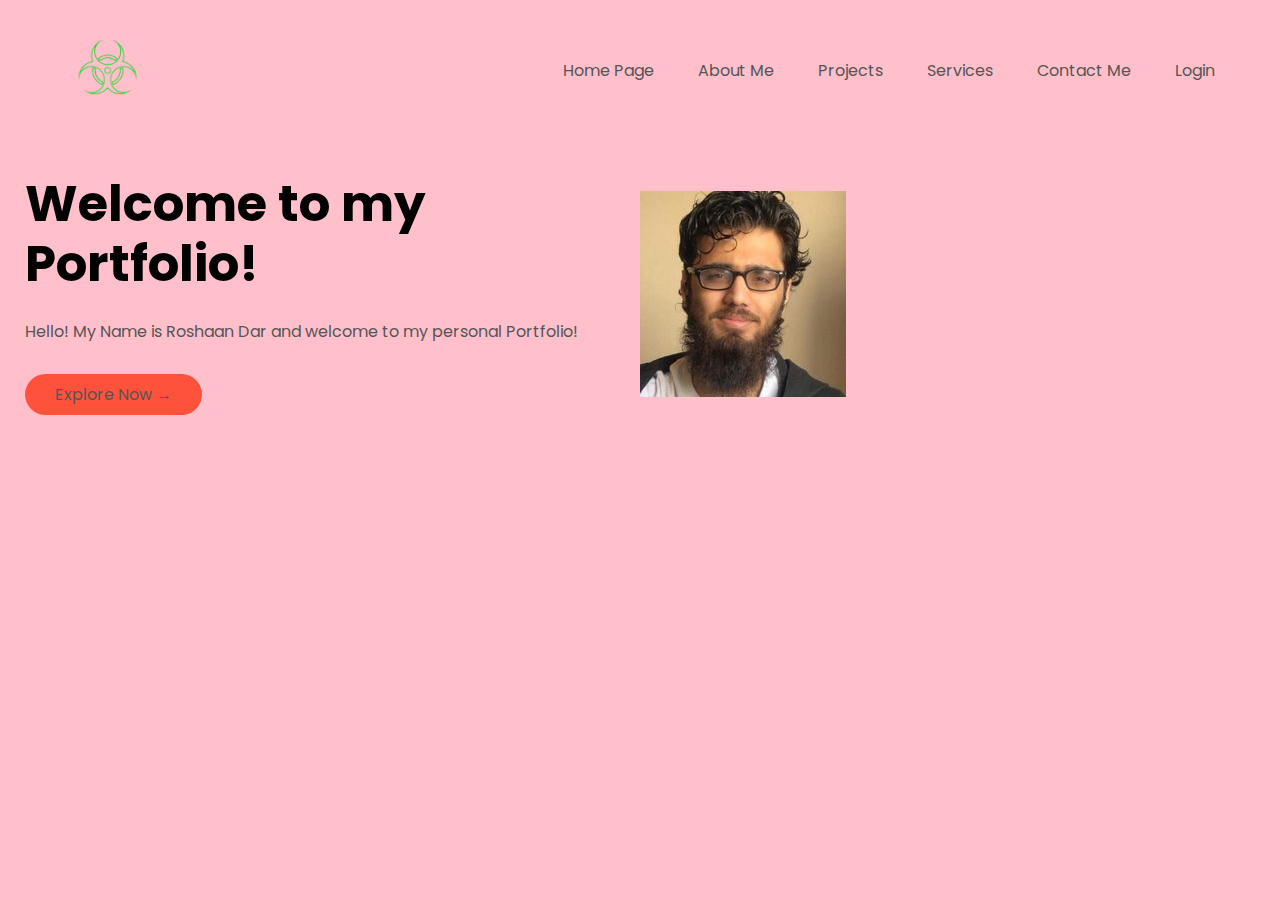
<file: index.html>
<!-- Name: Roshaan Dar
File Name: index.html
Student No. 300951398
Date: 10/23/2021 -->





<!DOCTYPE html>
<html lang="en">

<head>
    <meta charset="UTF-8">
    <meta http-equiv="X-UA-Compatible" content="IE=edge">
    <meta name="viewport" content="width=device-width, initial-scale=1.0">
    <title>Website</title>
    <link rel="stylesheet" href="./style/style.css" media="all">
    <link rel="preconnect" href="https://fonts.googleapis.com">
    <link rel="preconnect" href="https://fonts.gstatic.com" crossorigin>
    <link href="https://fonts.googleapis.com/css2?family=Poppins:wght@200;300;400;500;600;700&display=swap" 
    rel="stylesheet">
    <link rel="stylesheet" href="https://cdnjs.cloudflare.com/ajax/libs/font-awesome/5.15.2/css/all.min.css"/>
</head>

<body>
    <div class="header">
        <div class="container">
            <div class="navbar">
                <div class="logo">
                    <img src="/Form/imges/toxic.png-removebg-preview.png" alt="logo" width="125px">
                    <!-- if you dont put width it will show his real size which is big -->
                </div>
                <nav>

                    <ul>
                        <li><a href="#">Home Page</a></li>
                        <li><a href="/aboutme.html">About Me</a></li>
                        <li><a href="/projects.html">Projects</a></li>
                        <li><a href="/services.html">Services</a></li>
                        <li><a href="/contactme.html">Contact Me</a></li>
                        <li><a href="/login.html">Login</a></li>
                    </ul>
                </nav>
                <!-- <img src="./imges/" width="30px" height="30px" alt="basket"> -->
            </div>
            <div class="row">
                <div class="col-2">
                    <h1>Welcome to my Portfolio!</h1>
                    <p>Hello! My Name is Roshaan Dar and welcome to my personal Portfolio!</p>
                    <a href="#" class="btn">Explore Now &#8594;</a>

                </div>
                <div class="col-2">
                    <img class="roshaan" src="/Form/imges/roshaan.jpg"> 
                </div>

            </div>
        </div>
    </div>










</body>
</html>
</file>
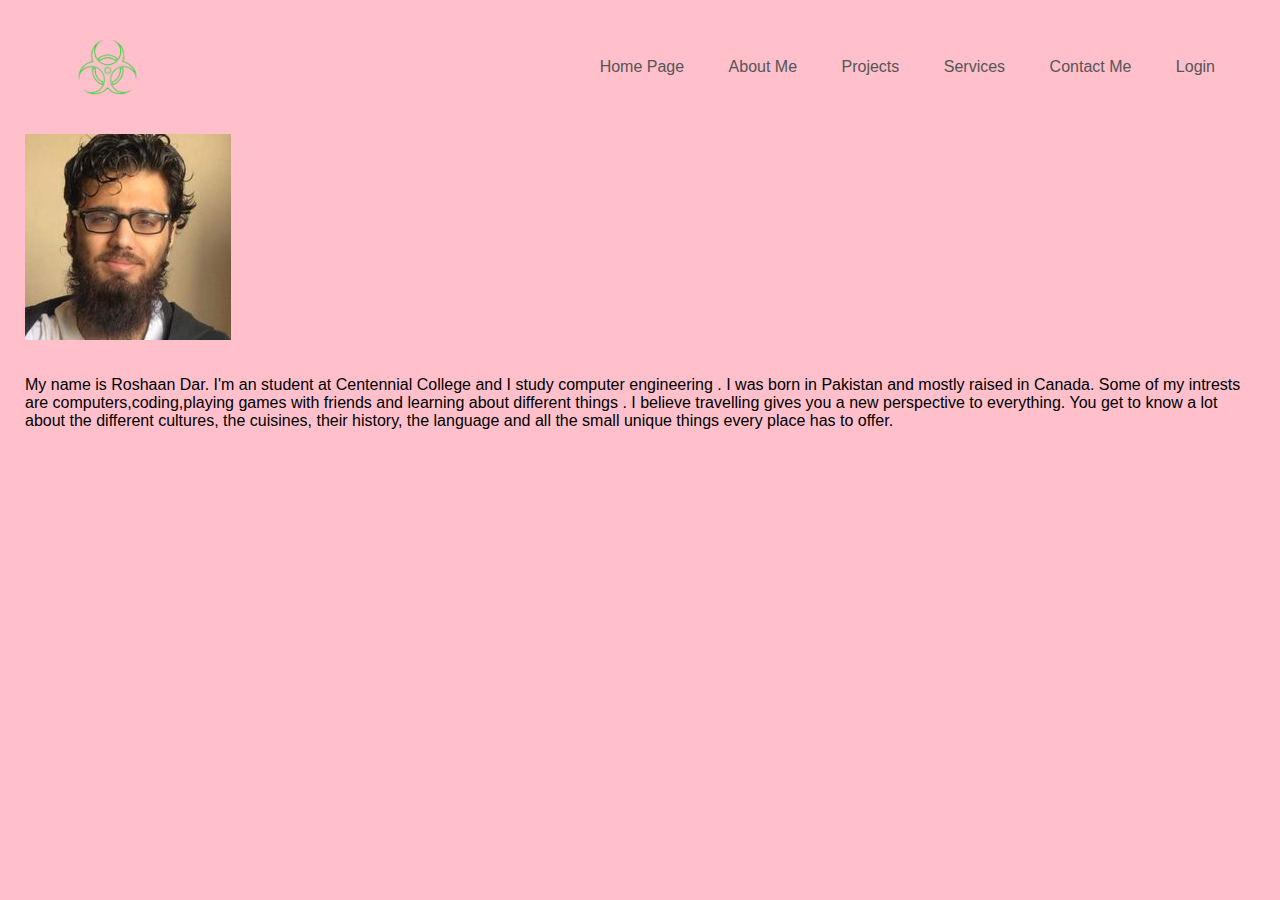
<file: aboutme.html>
<!-- Name: Roshaan Dar
File Name: aboutme.html
Student No. 300951398
Date: 10/23/2021 -->

<html>
    <head>

        <link rel="stylesheet" href="/aboutme.css">
    </head>
    <body>
        <div class="header">
            <div class="container">
                <div class="navbar">
                    <div class="logo">
                        <img src="/Form/imges/toxic.png-removebg-preview.png" alt="logo" width="125px">
                        <!-- if you dont put width it will show his real size which is big -->
                    </div>
                    <nav>

                        <ul>
                            <li><a href="/index.html">Home Page</a></li>
                            <li><a href="#">About Me</a></li>
                            <li><a href="/projects.html">Projects</a></li>
                            <li><a href="/services.html">Services</a></li>
                            <li><a href="/contactme.html">Contact Me</a></li>
                            <li><a href="/login.html">Login</a></li>
                        </ul>
                    </nav>

                 <div>



                    
              

                 </div>
                


                    <!-- <img src="./imges/" width="30px" height="30px" alt="basket"> -->
                </div>

                <td class="teed">
                    <img class="roshaan" src="/Form/imges/roshaan.jpg" alt=""><br><br><br>
                    My name is Roshaan Dar. I'm an student at Centennial College and I study computer engineering . 
                    I was born in Pakistan and mostly raised in Canada. 
         
                     Some of my intrests are computers,coding,playing games 
                     with friends and learning about different things . I believe travelling gives you a new perspective to everything. You get to know a lot about the different cultures, the cuisines, their history, the language and all the small unique things every place has to offer.
                </td>



                
                <!-- <div class="row">
                    <div class="col-2">
                        <h1>Welcome to my Portfolio!</h1>
                        <p>Hello! My Name is Roshaan Dar and welcome to my personal Portfolio!</p>
                        <a href="#" class="btn">Explore Now &#8594;</a>
    
                    </div>
                    <div class="col-2">
                        <img class="roshaan" src="./imges/roshaan.jpg"> 
                    </div>
    
                </div> -->
            </div>
        </div>
    
    
    
    
    
    
    
    
    
    
    </body>
</html>
</file>
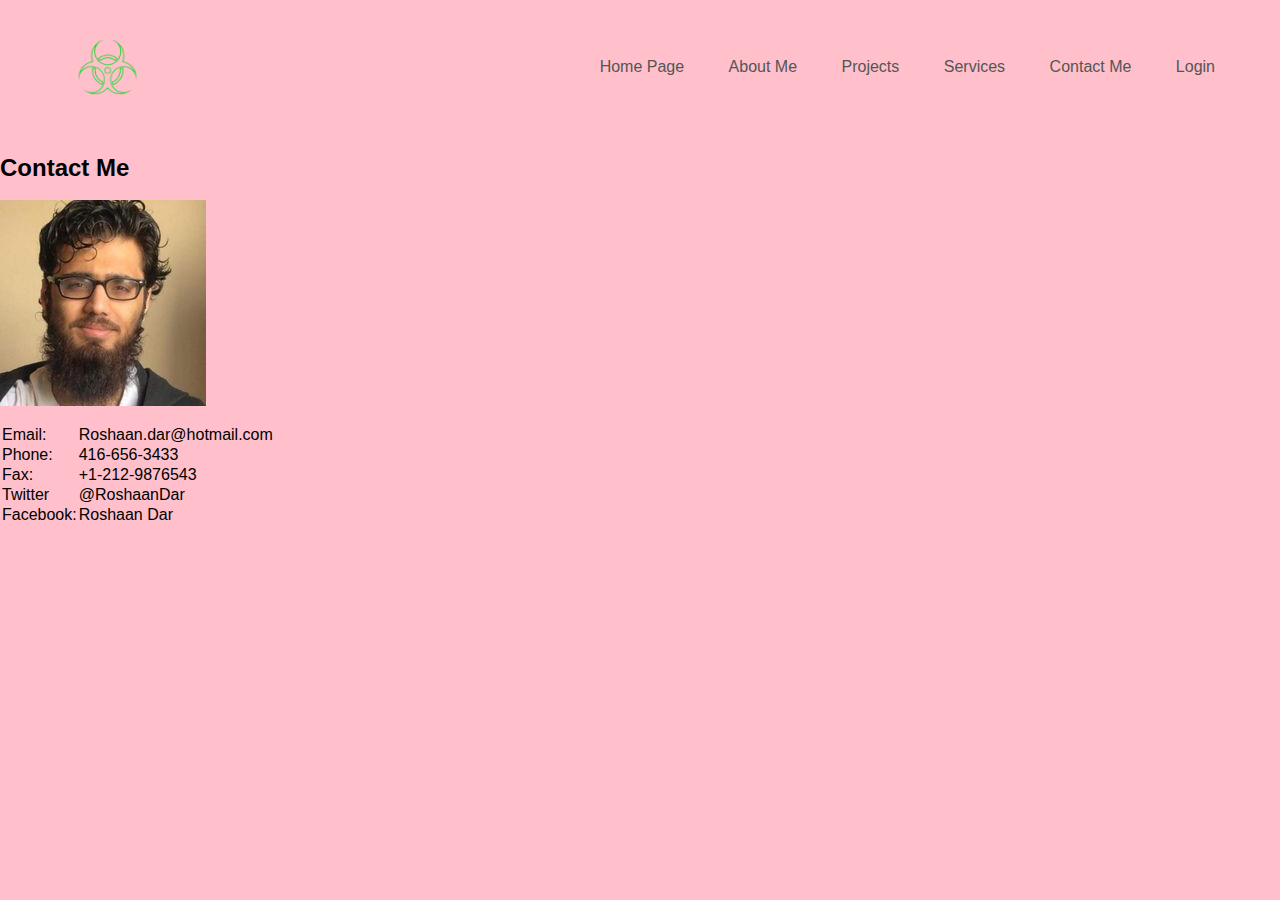
<file: contactme.html>
<!-- Name: Roshaan Dar
File Name: contactme.html
Student No. 300951398
Date: 10/23/2021 -->

<html>
    <head>

        <link rel="stylesheet" href="/aboutme.css">
    </head>
    <body>
        <div class="header">
            <div class="container">
                <div class="navbar">
                    <div class="logo">
                        <img src="/Form/imges/toxic.png-removebg-preview.png" alt="logo" width="125px">
                        <!-- if you dont put width it will show his real size which is big -->
                    </div>
                    <nav>

                        <ul>
                            <li><a href="/index.html">Home Page</a></li>
                            <li><a href="/aboutme.html">About Me</a></li>
                            <li><a href="/projects.html">Projects</a></li>
                            <li><a href="/services.html">Services</a></li>
                            <li><a href="#">Contact Me</a></li>
                            <li><a href="/login.html">Login</a></li>
                        </ul>
                    </nav>

                 <div>



                    
              

                 </div>
                


                </div>


                


       
                
              
            </div>

            <div style="padding-top: 20px;">
                <h2>Contact Me</h2> <br>
                <img src="/Form/imges/roshaan.jpg" />
                <br>
                <table>
                    <br>
                    <tr> 
                        <td>Email:</td>
                        <td>Roshaan.dar@hotmail.com</td>
                    </tr>
    
                    <tr> 
                        <td>Phone: </td>
                        <td>416-656-3433</td>
                    </tr>
    
                    <tr> 
                        <td>Fax:</td>
                        <td>+1-212-9876543</td>
                    </tr>
    
                    <tr> 
                        <td>Twitter</td>
                        <td>@RoshaanDar</td>
                    </tr>
    
                    <tr> 
                        <td>Facebook:</td>
                        <td>Roshaan Dar </td>
                    </tr>
                  
                </table>
            </div>

            
        </div>


    
    
    
    
    
    </body>
</html>
</file>
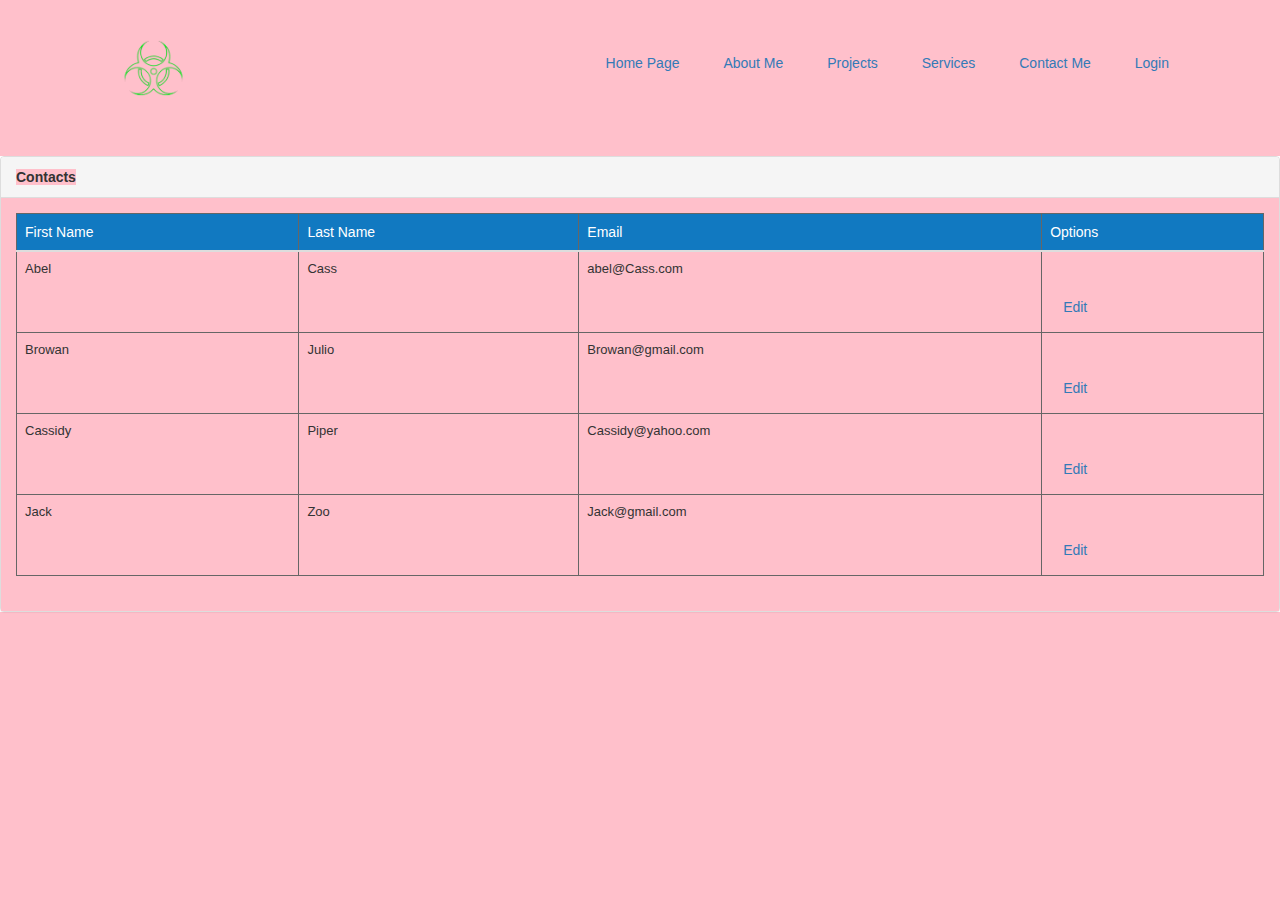
<file: editable.html>
<!-- Name: Roshaan Dar
File Name: editable.html
Student No. 300951398
Date: 10/23/2021 -->


<!DOCTYPE HTML PUBLIC ".//W3C//DTD HTML 4.01 Transitional//EN" "http://www.w3.org/TR/html/loose.dtd">

<html>
    <head>

        <link rel="stylesheet" href="/aboutme.css">
    </head>
    <body>
        <div class="header">
            <div class="container">
                <div class="navbar">
                    <div class="logo">
                        <img src="/Form/imges/toxic.png-removebg-preview.png" alt="logo" width="125px">
                        <!-- if you dont put width it will show his real size which is big -->
                    </div>
                    <nav>

                        <ul>
                            <li><a href="/index.html">Home Page</a></li>
                            <li><a href="/aboutme.html">About Me</a></li>
                            <li><a href="/projects.html">Projects</a></li>
                            <li><a href="/services.html">Services</a></li>
                            <li><a href="/contactme.html">Contact Me</a></li>
                            <li><a href="/login.html">Login</a></li>
                        </ul>
                    </nav>

                 <div>



                    
              

                 </div>
                


                  
                </div>
            </div>
        </div>
    
    
    
    
    
    
    
    
    
    
    </body>
</html>

<HTML>

<HEAD>
<title>
    Business Contacts
</title>
<meta http-equiv="Content.Type" content="text/html; charset=UTF-8" />
<style>
    table{ font-family: sans-serif;}
    table,td,th
    {

        border-collapse: collapse;
        border: 1px solid black;
    }
    
    table
    {
        border: 1px solid #666;
        border-collapse: collapse;
        font-size: 13px;
    }
    table th
    {
        border: 1px solid #666;
        padding: 3pxx 10px;
        background: #1179c1;
        color: #FFFFFF;
        font-weight: normal;
        font-size: 14px;
    }

    table td{

        border: 1px solid #666;
        padding: 5px;
    }
    </style>
</HEAD>
<BODY>
    <!-- <table id="export" border="1">
        <tr><th>ID</th><th>Name</th><th>Details</th></tr>
        <tr contenteditable="true"><td>1</td><td>Advance Talktime</td><td>[phone_v2]Mobile:52141<br/>[email_v2]Home:advtalk@hotmail.com<br/></td></tr>
        <tr contenteditable="true"><td>2</td><td>Chand Bro Kantamnei</td><td>[phone_v2]Mobile:+123131313<br/>[phone_v2]Mobile2:12312313123<br/>[email_v2]Home:advtalk@hotmail.com<br/></td></tr>
        <tr contenteditable="true"><td>1</td><td>Advance Talktime</td><td>[phone_v2]Mobile:52141<br/>[email_v2]Home:advtalk@hotmail.com<br/></td></tr>
        <tr contenteditable="true"><td>1</td><td>Advance Talktime</td><td>[phone_v2]Mobile:52141<br/>[email_v2]Home:advtalk@hotmail.com<br/></td></tr>
        </table> -->

        <link rel="stylesheet" href="https://cdnjs.cloudflare.com/ajax/libs/twitter-bootstrap/3.3.5/css/bootstrap.min.css">
<script src="https://cdnjs.cloudflare.com/ajax/libs/jquery/2.1.4/jquery.min.js"></script>
 


<script type="text/javascript">
$(document).ready(function($)
{
	//ajax row data
	var ajax_data =
	[
		{fname:"Abel", lname:"Cass", email:"abel@Cass.com"}, 
		{fname:"Browan", lname:"Julio", email:"Browan@gmail.com"},
		{fname:"Cassidy", lname:"Piper", email:"Cassidy@yahoo.com"},
		{fname:"Jack", lname:"Zoo", email:"Jack@gmail.com"},
	]



	var random_id = function  () 
	{
		var id_num = Math.random().toString(9).substr(2,3);
		var id_str = Math.random().toString(36).substr(2);
		
		return id_num + id_str;
	}


	//--->create data table > start
	var tbl = '';
	tbl +='<table class="table table-hover">'

		//--->create table header > start
		tbl +='<thead>';
			tbl +='<tr>';
			tbl +='<th>First Name</th>';
			tbl +='<th>Last Name</th>';
			tbl +='<th>Email</th>';
			tbl +='<th>Options</th>';
			tbl +='</tr>';
		tbl +='</thead>';
		//--->create table header > end

		
		//--->create table body > start
		tbl +='<tbody>';

			//--->create table body rows > start
			$.each(ajax_data, function(index, val) 
			{
				//you can replace with your database row id
				var row_id = random_id();

				//loop through ajax row data
				tbl +='<tr row_id="'+row_id+'">';
					tbl +='<td ><div class="row_data" edit_type="click" col_name="fname">'+val['fname']+'</div></td>';
					tbl +='<td ><div class="row_data" edit_type="click" col_name="lname">'+val['lname']+'</div></td>';
					tbl +='<td ><div class="row_data" edit_type="click" col_name="email">'+val['email']+'</div></td>';

					//--->edit options > start
					tbl +='<td>';
					 
						tbl +='<span class="btn_edit" > <a href="#" class="btn btn-link " row_id="'+row_id+'" > Edit</a> </span>';

						//only show this button if edit button is clicked
						tbl +='<span class="btn_save"> <a href="#" class="btn btn-link"  row_id="'+row_id+'"> Save</a> | </span>';
						tbl +='<span class="btn_cancel"> <a href="#" class="btn btn-link" row_id="'+row_id+'"> Cancel</a> | </span>';

					tbl +='</td>';
					//--->edit options > end
					
				tbl +='</tr>';
			});

			//--->create table body rows > end

		tbl +='</tbody>';
		//--->create table body > end

	tbl +='</table>'	
	//--->create data table > end

	//out put table data
	$(document).find('.tbl_user_data').html(tbl);

	$(document).find('.btn_save').hide();
	$(document).find('.btn_cancel').hide(); 


	//--->make div editable > start
	$(document).on('click', '.row_data', function(event) 
	{
		event.preventDefault(); 

		if($(this).attr('edit_type') == 'button')
		{
			return false; 
		}

		//make div editable
		$(this).closest('div').attr('contenteditable', 'true');
		//add bg css
		$(this).addClass('bg-warning').css('padding','5px');

		$(this).focus();
	})	
	//--->make div editable > end


	//--->save single field data > start
	$(document).on('focusout', '.row_data', function(event) 
	{
		event.preventDefault();

		if($(this).attr('edit_type') == 'button')
		{
			return false; 
		}

		var row_id = $(this).closest('tr').attr('row_id'); 
		
		var row_div = $(this)				
		.removeClass('bg-warning') //add bg css
		.css('padding','')

		var col_name = row_div.attr('col_name'); 
		var col_val = row_div.html(); 

		var arr = {};
		arr[col_name] = col_val;

		//use the "arr"	object for your ajax call
		$.extend(arr, {row_id:row_id});

		//out put to show
		$('.post_msg').html( '<pre class="bg-success">'+JSON.stringify(arr, null, 2) +'</pre>');
		
	})	
	//--->save single field data > end

 
	//--->button > edit > start	
	$(document).on('click', '.btn_edit', function(event) 
	{
		event.preventDefault();
		var tbl_row = $(this).closest('tr');

		var row_id = tbl_row.attr('row_id');

		tbl_row.find('.btn_save').show();
		tbl_row.find('.btn_cancel').show();

		//hide edit button
		tbl_row.find('.btn_edit').hide(); 

		//make the whole row editable
		tbl_row.find('.row_data')
		.attr('contenteditable', 'true')
		.attr('edit_type', 'button')
		.addClass('bg-warning')
		.css('padding','3px')

		//--->add the original entry > start
		tbl_row.find('.row_data').each(function(index, val) 
		{  
			//this will help in case user decided to click on cancel button
			$(this).attr('original_entry', $(this).html());
		}); 		
		//--->add the original entry > end

	});
	//--->button > edit > end


	//--->button > cancel > start	
	$(document).on('click', '.btn_cancel', function(event) 
	{
		event.preventDefault();

		var tbl_row = $(this).closest('tr');

		var row_id = tbl_row.attr('row_id');

		//hide save and cacel buttons
		tbl_row.find('.btn_save').hide();
		tbl_row.find('.btn_cancel').hide();

		//show edit button
		tbl_row.find('.btn_edit').show();

		//make the whole row editable
		tbl_row.find('.row_data')
		.attr('edit_type', 'click')
		.removeClass('bg-warning')
		.css('padding','') 

		tbl_row.find('.row_data').each(function(index, val) 
		{   
			$(this).html( $(this).attr('original_entry') ); 
		});  
	});
	//--->button > cancel > end

	
	//--->save whole row entery > start	
	$(document).on('click', '.btn_save', function(event) 
	{
		event.preventDefault();
		var tbl_row = $(this).closest('tr');

		var row_id = tbl_row.attr('row_id');

		
		//hide save and cacel buttons
		tbl_row.find('.btn_save').hide();
		tbl_row.find('.btn_cancel').hide();

		//show edit button
		tbl_row.find('.btn_edit').show();


		//make the whole row editable
		tbl_row.find('.row_data')
		.attr('edit_type', 'click')
		.removeClass('bg-warning')
		.css('padding','') 

		//--->get row data > start
		var arr = {}; 
		tbl_row.find('.row_data').each(function(index, val) 
		{   
			var col_name = $(this).attr('col_name');  
			var col_val  =  $(this).html();
			arr[col_name] = col_val;
		});
		//--->get row data > end

		//use the "arr"	object for your ajax call
		$.extend(arr, {row_id:row_id});

		//out put to show
		$('.post_msg').html( '<pre class="bg-success">'+JSON.stringify(arr, null, 2) +'</pre>')
		 

	});
	//--->save whole row entery > end


}); 
</script>

 

<div class="panel panel-default">
  <div class="panel-heading"><b> Contacts </b> </div>

  <div class="panel-body">
	
	<div class="tbl_user_data"></div>

  </div>

</div>

 



  </div>
</div>
</BODY>
</HTML>
</file>
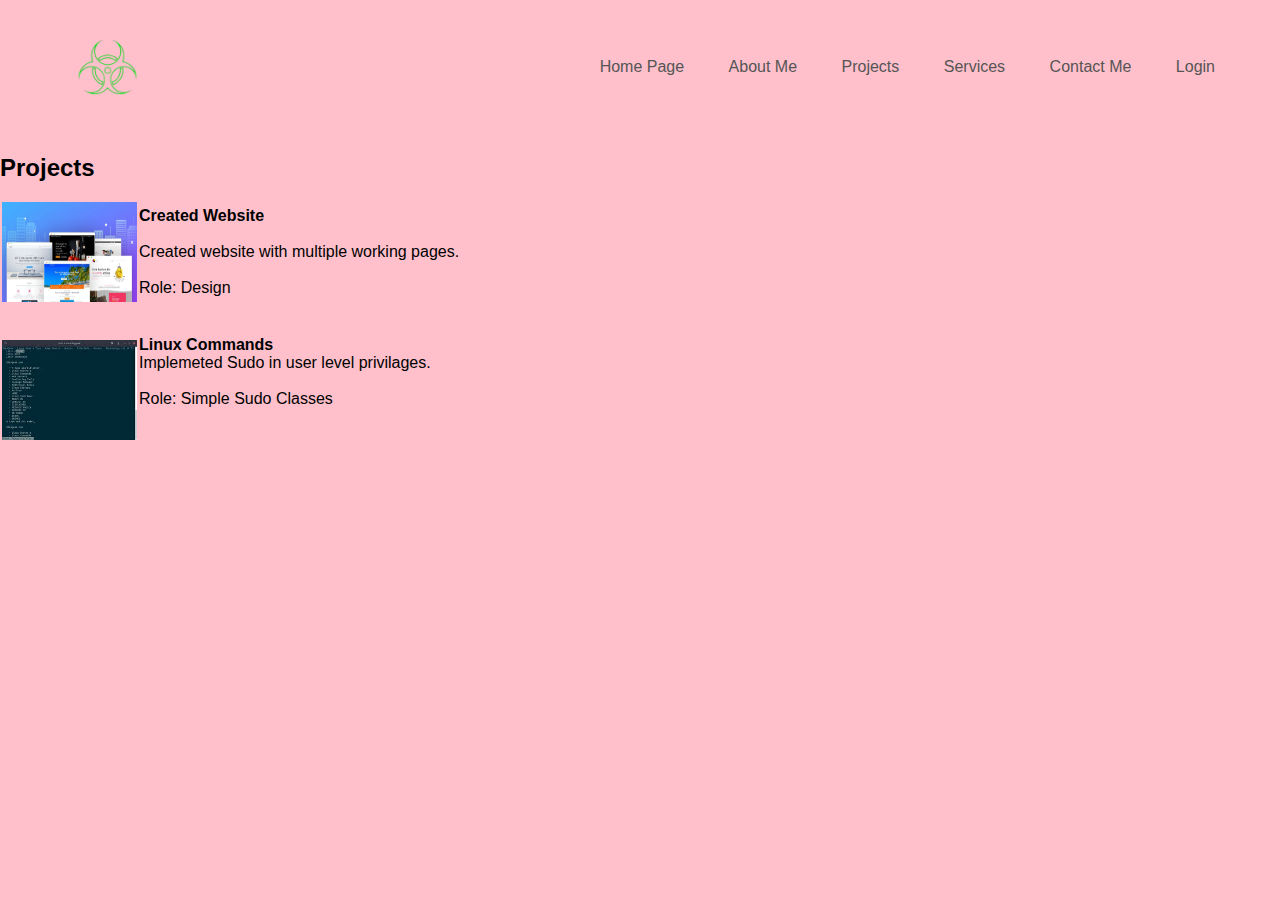
<file: projects.html>
<!-- Name: Roshaan Dar
File Name: projects.html
Student No. 300951398
Date: 10/23/2021 -->

<html>
    <head>
        <link rel="stylesheet" href="projects.css">
    </head>
    <body>
        <div class="header">
            <div class="container">
                <div class="navbar">
                    <div class="logo">
                        <img src="/Form/imges/toxic.png-removebg-preview.png" alt="logo" width="125px">
                        <!-- if you dont put width it will show his real size which is big -->
                    </div>
                    <nav>
    
                        <ul>
                            <li><a href="/index.html">Home Page</a></li>
                            <li><a href="/aboutme.html">About Me</a></li>
                            <li><a href="#">Projects</a></li>
                            <li><a href="/services.html">Services</a></li>
                            <li><a href="/contactme.html">Contact Me</a></li>
                            <li><a href="/login.html">Login</a></li>
                        </ul>
                    </nav>
                
                </div>
              
                 
    
                </div>
            </div>
        
        <div style="padding-top: 20px;">
            <h2>Projects</h2>
            <table>
                <tr>
                    <td><img class="website" src="/Form/imges/website.jpg" height="100px"></td>
                    <td>
                        <strong> Created Website</strong><br><br>
                       Created website with multiple working pages. <br>
                        <br>
                        Role: Design
                    </td>
                </tr>
                <br>
                <tr>
                    <td> <br><br><img class="linux" src="/Form/imges/Linux.jpg" height="100px"></td>
                    <td>
                        <strong>Linux Commands</strong> <br>
                        Implemeted Sudo in user level privilages. <br>
                        <br>
                        Role: Simple Sudo Classes
                    </td>
                </tr>
    
            </table>
        </div>
        
    </body>
</html>
</file>
<file: style/style.css>
*{
    margin: 0;
    padding: 0;
    box-sizing: border-box;
    background: pink;
}
body{
     font-family: 'Poppins', sans-serif;;
}

.navbar{
    display: flex;
    align-items: center; /*it put all elements in center*/
    padding: 20px; /* space around all sides*/
}
nav{
    flex: 1;
    text-align: right;
}

nav ul{
    display: inline-block;
    list-style-type: none;
}
 
nav ul li{
    display: inline-block;
    margin: 20px; /*it give margin from left to right*/
}

a{   /*or nav ul li a { same as follow*/
    text-decoration: none;
    color: #555;
}

p{
    color: #555;
}
.container{
    max-width: 1300px;
    margin: auto;
    padding-left: 25px;
    padding-right: 25px;
}

/*  after Nav Bar*/
.row{
    display: flex;
    align-items: center;
    flex-wrap: wrap;
    justify-content: space-around;
}
.col-2{
    flex-basis: 50%;
    min-width: 300px;
}
.col-2 img{
    max-width: 100%;
    padding: 50px 0;

}
.col-2 h1{
    font-size: 50px;
    line-height: 60px;
    margin: 25px 0;

}
.btn{
    display: inline-block;
    background: #ff523b;
    padding: 8px 30px;
    margin: 30px 0;
    border-radius: 30px;
    transition: background 0.5s;
}
.btn:hover{
    background: #563434;
    color: white;
}

/* .header{
    background: radial-gradient(#fff,#ffd6d6);
} */
.categories{
    margin: 70px 0;
}
.col-3{
    flex-basis: 30%;  /*all colums will accopy 30% space*/
    min-width: 250px;
    margin-bottom: 30px;
}
.col-3 img{
    width: 100%;
}
.small-container{
    max-width: 1080px;
    margin: auto;
    padding-left: 25px;
    padding-right: 25px;
}
.col-4{
    flex-basis: 25%;
    padding: 10px;
    min-height: 200px;
    margin-bottom: 50px;
   /* transition: all ease;*/
   transition: transform 0.5s;
}
.col-4 img{
    width: 100%;
}

.col-4 img:hover{

   /* transform: scale(1.05);*/
   transform: translateY(-5px);
}
.title{
    text-align: center;
    margin: 0 auto 80px;
    position: relative;
    line-height: 60px;
    color: #555;
}
.title::after{
    content: " ";
    background: #ff523b;
    width: 80px;
    height: 5px;
    border-radius: 5px;
    position: absolute;
    bottom: 0;
    left: 45%;
    transform: tramslateX(-50%);
}
h4{
    color: #555;
    font-weight: normal;
}
.col-4 p{
    font-size: 14px;
}
.rating .fa, .fas, .far{
    color: #ff523b


}
</file>
<file: aboutme.css>
*{
    margin: 0;
    padding: 0;
    box-sizing: border-box;
    background: pink;
}
body{
     font-family: 'Poppins', sans-serif;;
}

.navbar{
    display: flex;
    align-items: center; /*it put all elements in center*/
    padding: 20px; /* space around all sides*/
}
nav{
    flex: 1;
    text-align: right;
}

nav ul{
    display: inline-block;
    list-style-type: none;
}
 
nav ul li{
    display: inline-block;
    margin: 20px; /*it give margin from left to right*/
}

a{   /*or nav ul li a { same as follow*/
    text-decoration: none;
    color: #555;
}

p{
    color: #555;
}
.container{
    max-width: 1300px;
    margin: auto;
    padding-left: 25px;
    padding-right: 25px;
}

/*  after Nav Bar*/
.row{
    display: flex;
    align-items: center;
    flex-wrap: wrap;
    justify-content: space-around;
}
.col-2{
    flex-basis: 50%;
    min-width: 300px;
}
.col-2 img{
    max-width: 100%;
    padding: 50px 0;

}
.col-2 h1{
    font-size: 50px;
    line-height: 60px;
    margin: 25px 0;

}
.btn{
    display: inline-block;
    background: #ff523b;
    padding: 8px 30px;
    margin: 30px 0;
    border-radius: 30px;
    transition: background 0.5s;
}
.btn:hover{
    background: #563434;
    color: white;
}

/* .header{
    background: radial-gradient(#fff,#ffd6d6);
} */
.categories{
    margin: 70px 0;
}
.col-3{
    flex-basis: 30%;  /*all colums will accopy 30% space*/
    min-width: 250px;
    margin-bottom: 30px;
}
.col-3 img{
    width: 100%;
}
.small-container{
    max-width: 1080px;
    margin: auto;
    padding-left: 25px;
    padding-right: 25px;
}
.col-4{
    flex-basis: 25%;
    padding: 10px;
    min-height: 200px;
    margin-bottom: 50px;
   /* transition: all ease;*/
   transition: transform 0.5s;
}
.col-4 img{
    width: 100%;
}

.col-4 img:hover{

   /* transform: scale(1.05);*/
   transform: translateY(-5px);
}
.title{
    text-align: center;
    margin: 0 auto 80px;
    position: relative;
    line-height: 60px;
    color: #555;
}
.title::after{
    content: " ";
    background: #ff523b;
    width: 80px;
    height: 5px;
    border-radius: 5px;
    position: absolute;
    bottom: 0;
    left: 45%;
    transform: tramslateX(-50%);
}
h4{
    color: #555;
    font-weight: normal;
}
.col-4 p{
    font-size: 14px;
}
.rating .fa, .fas, .far{
    color: #ff523b


}


.roshaan{


}
</file>
<file: projects.css>
*{
    margin: 0;
    padding: 0;
    box-sizing: border-box;
    background: pink;
}
body{
     font-family: 'Poppins', sans-serif;;
}

.navbar{
    display: flex;
    align-items: center; /*it put all elements in center*/
    padding: 20px; /* space around all sides*/
}
nav{
    flex: 1;
    text-align: right;
}

nav ul{
    display: inline-block;
    list-style-type: none;
}
 
nav ul li{
    display: inline-block;
    margin: 20px; /*it give margin from left to right*/
}

a{   /*or nav ul li a { same as follow*/
    text-decoration: none;
    color: #555;
}

p{
    color: #555;
}
.container{
    max-width: 1300px;
    margin: auto;
    padding-left: 25px;
    padding-right: 25px;
}

/*  after Nav Bar*/
.row{
    display: flex;
    align-items: center;
    flex-wrap: wrap;
    justify-content: space-around;
}
.col-2{
    flex-basis: 50%;
    min-width: 300px;
}
.col-2 img{
    max-width: 100%;
    padding: 50px 0;

}
.col-2 h1{
    font-size: 50px;
    line-height: 60px;
    margin: 25px 0;

}
.btn{
    display: inline-block;
    background: #ff523b;
    padding: 8px 30px;
    margin: 30px 0;
    border-radius: 30px;
    transition: background 0.5s;
}
.btn:hover{
    background: #563434;
    color: white;
}

/* .header{
    background: radial-gradient(#fff,#ffd6d6);
} */
.categories{
    margin: 70px 0;
}
.col-3{
    flex-basis: 30%;  /*all colums will accopy 30% space*/
    min-width: 250px;
    margin-bottom: 30px;
}
.col-3 img{
    width: 100%;
}
.small-container{
    max-width: 1080px;
    margin: auto;
    padding-left: 25px;
    padding-right: 25px;
}
.col-4{
    flex-basis: 25%;
    padding: 10px;
    min-height: 200px;
    margin-bottom: 50px;
   /* transition: all ease;*/
   transition: transform 0.5s;
}
.col-4 img{
    width: 100%;
}

.col-4 img:hover{

   /* transform: scale(1.05);*/
   transform: translateY(-5px);
}
.title{
    text-align: center;
    margin: 0 auto 80px;
    position: relative;
    line-height: 60px;
    color: #555;
}
.title::after{
    content: " ";
    background: #ff523b;
    width: 80px;
    height: 5px;
    border-radius: 5px;
    position: absolute;
    bottom: 0;
    left: 45%;
    transform: tramslateX(-50%);
}
h4{
    color: #555;
    font-weight: normal;
}
.col-4 p{
    font-size: 14px;
}
.rating .fa, .fas, .far{
    color: #ff523b


}


.website{


max-width: 135px;
    

}

.linux{


max-width: 135px;

}
</file>
